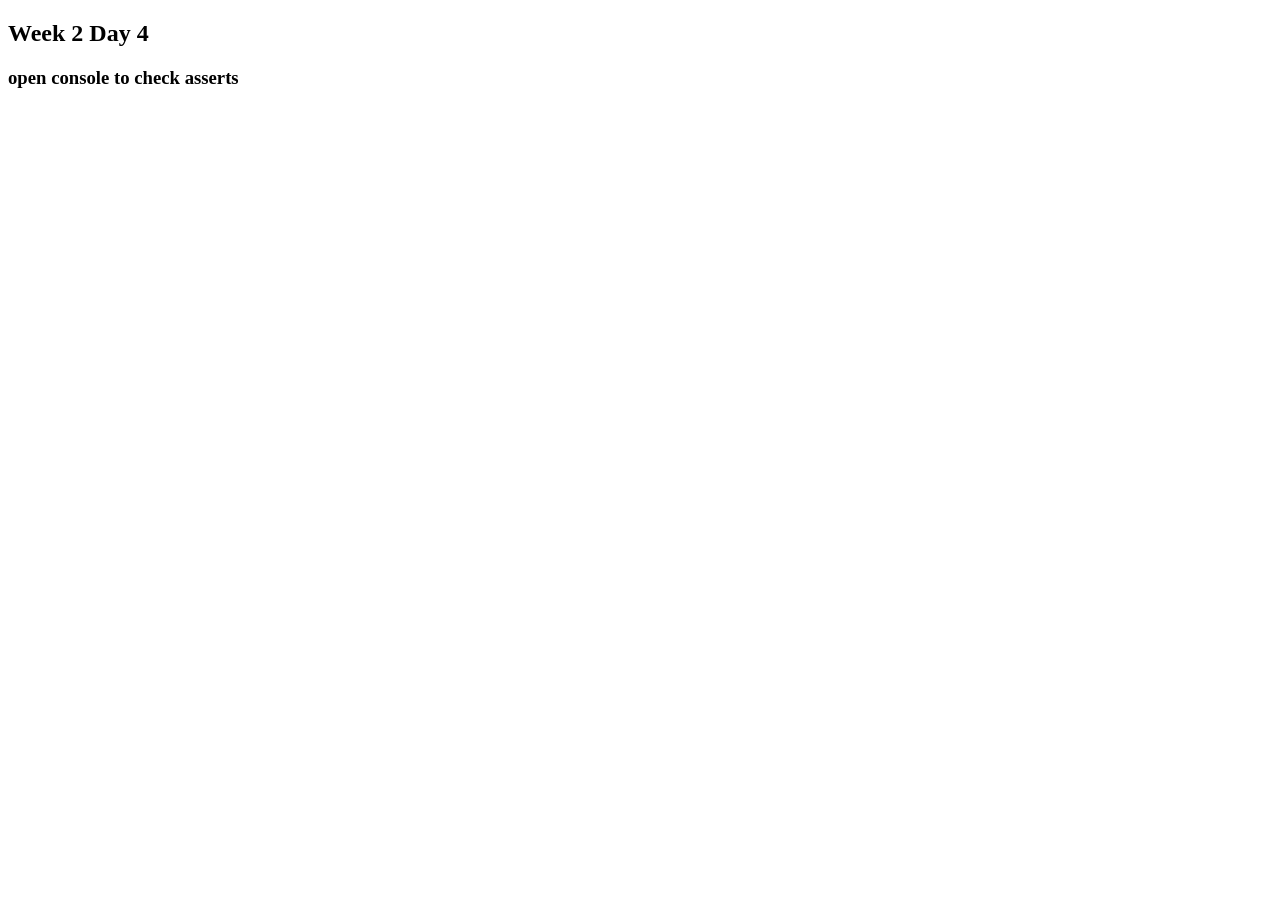
<file: index.html>
<!DOCTYPE html>
<html lang="en">
  <head>
    <meta charset="UTF-8" />
    <meta name="viewport" content="width=device-width, initial-scale=1.0" />
    <title>Document</title>
  </head>
  <body>
    <h2>Week 2 Day 4</h2>
    <h3>open console to check asserts</h3>
  </body>
  <script src="wk2d4-main.js"></script>
</html>
</file>
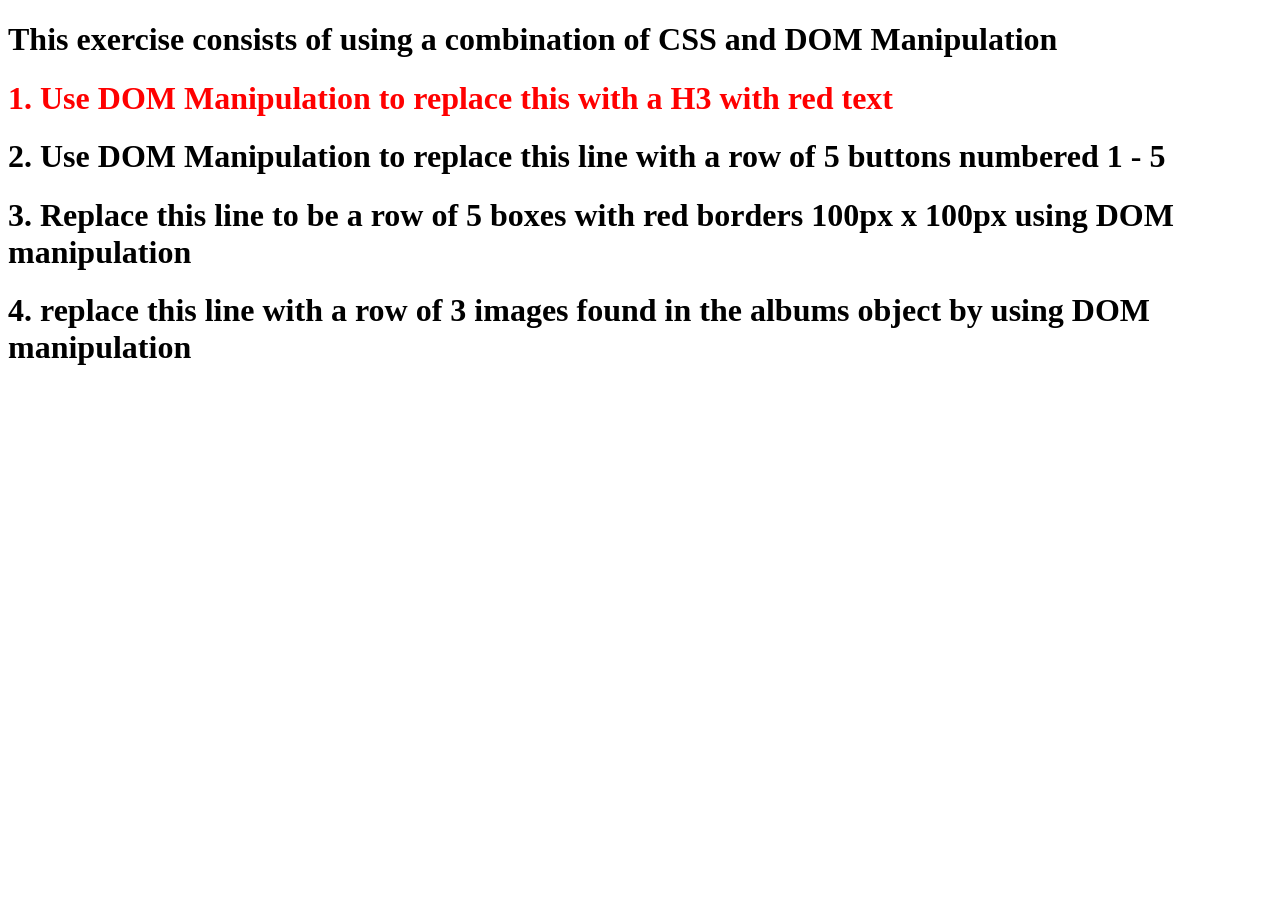
<file: week-3/Day2/day-2-index.html>
<!DOCTYPE html>
<html lang="en">
  <head>
    <meta charset="UTF-8" />
    <meta name="viewport" content="width=device-width, initial-scale=1.0" />
    <title>Document</title>
    <link rel="stylesheet" href="day-2-main.css" />
  </head>
  <body>
    <h1>
      This exercise consists of using a combination of CSS and DOM Manipulation
    </h1>
    <div id="question1">
      <h1>1. Use DOM Manipulation to replace this with a H3 with red text</h1>
    </div>
    <div id="question2">
      <h1>
        2. Use DOM Manipulation to replace this line with a row of 5 buttons
        numbered 1 - 5
      </h1>
    </div>
    <div id="question3">
      <h1>
        3. Replace this line to be a row of 5 boxes with red borders 100px x
        100px using DOM manipulation
      </h1>
    </div>
    <div id="question4">
      <h1>
        4. replace this line with a row of 3 images found in the albums object
        by using DOM manipulation
      </h1>
    </div>
  </body>
  <script src="day-2.js"></script>
</html>
</file>
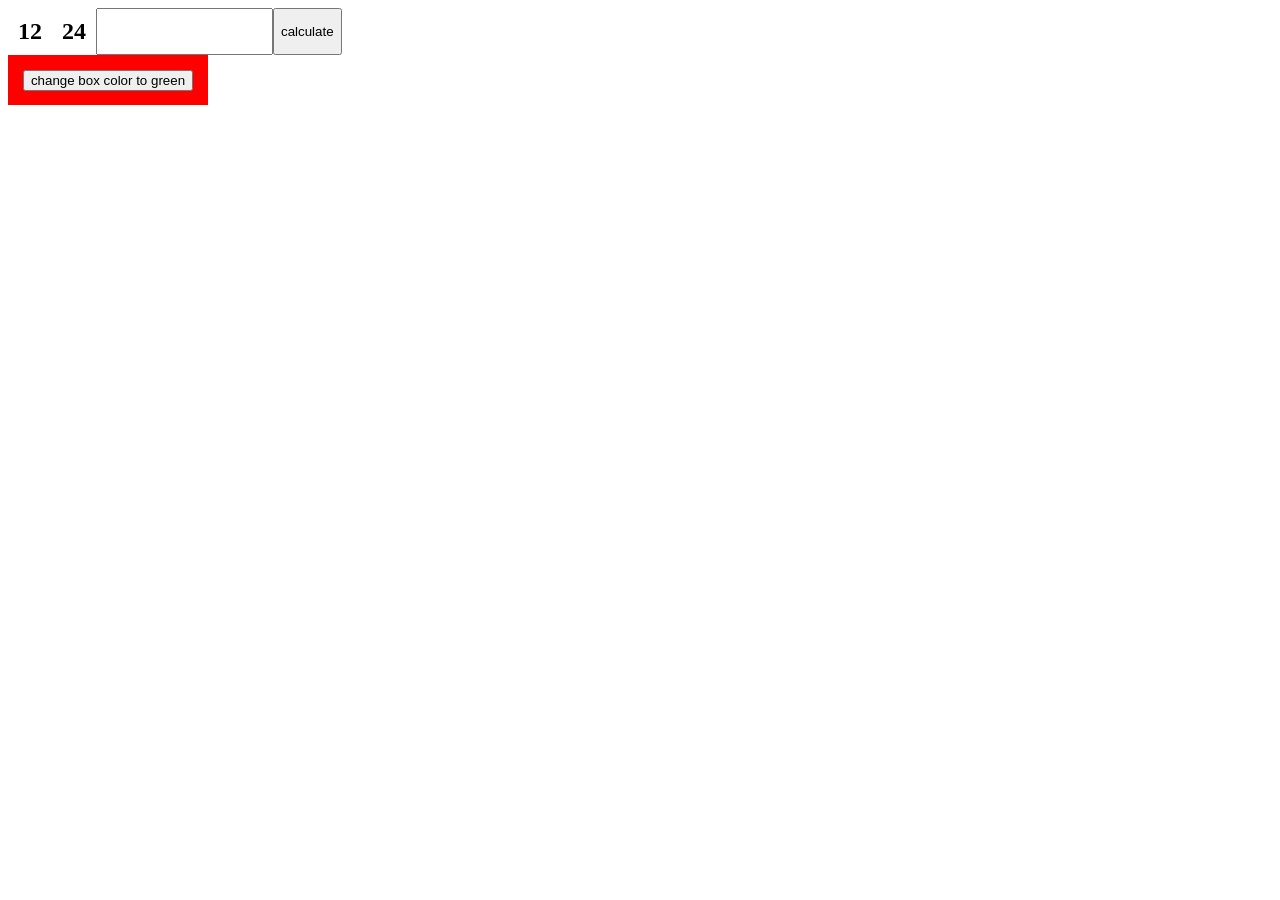
<file: week-4/Day-3/day-3-index.html>
<!DOCTYPE html>
<html lang="en">
  <head>
    <meta charset="UTF-8" />
    <meta name="viewport" content="width=device-width, initial-scale=1.0" />
    <title>Document</title>
  </head>
  <style>
    #myForm {
      display: flex;
    }
    h2 {
      margin: 10px;
    }
    #box {
      height: 50px;
      width: 200px;
      background-color: red;
      display: flex;
      align-items: center;
      justify-content: center;
    }
  </style>
  <body>
    <form id="myForm" action="">
      <h2 id="num1">12</h2>
      <h2 id="num2">24</h2>
      <input type="text" id="answer" />
      <button>calculate</button>
    </form>
    <div id="box">
      <button id="myBtn">change box color to green</button>
    </div>

    <script src="day-3.js"></script>
  </body>
</html>
</file>
<file: week-3/Day2/day-2-main.css>
#question1 {
  color: red;
}
</file>
